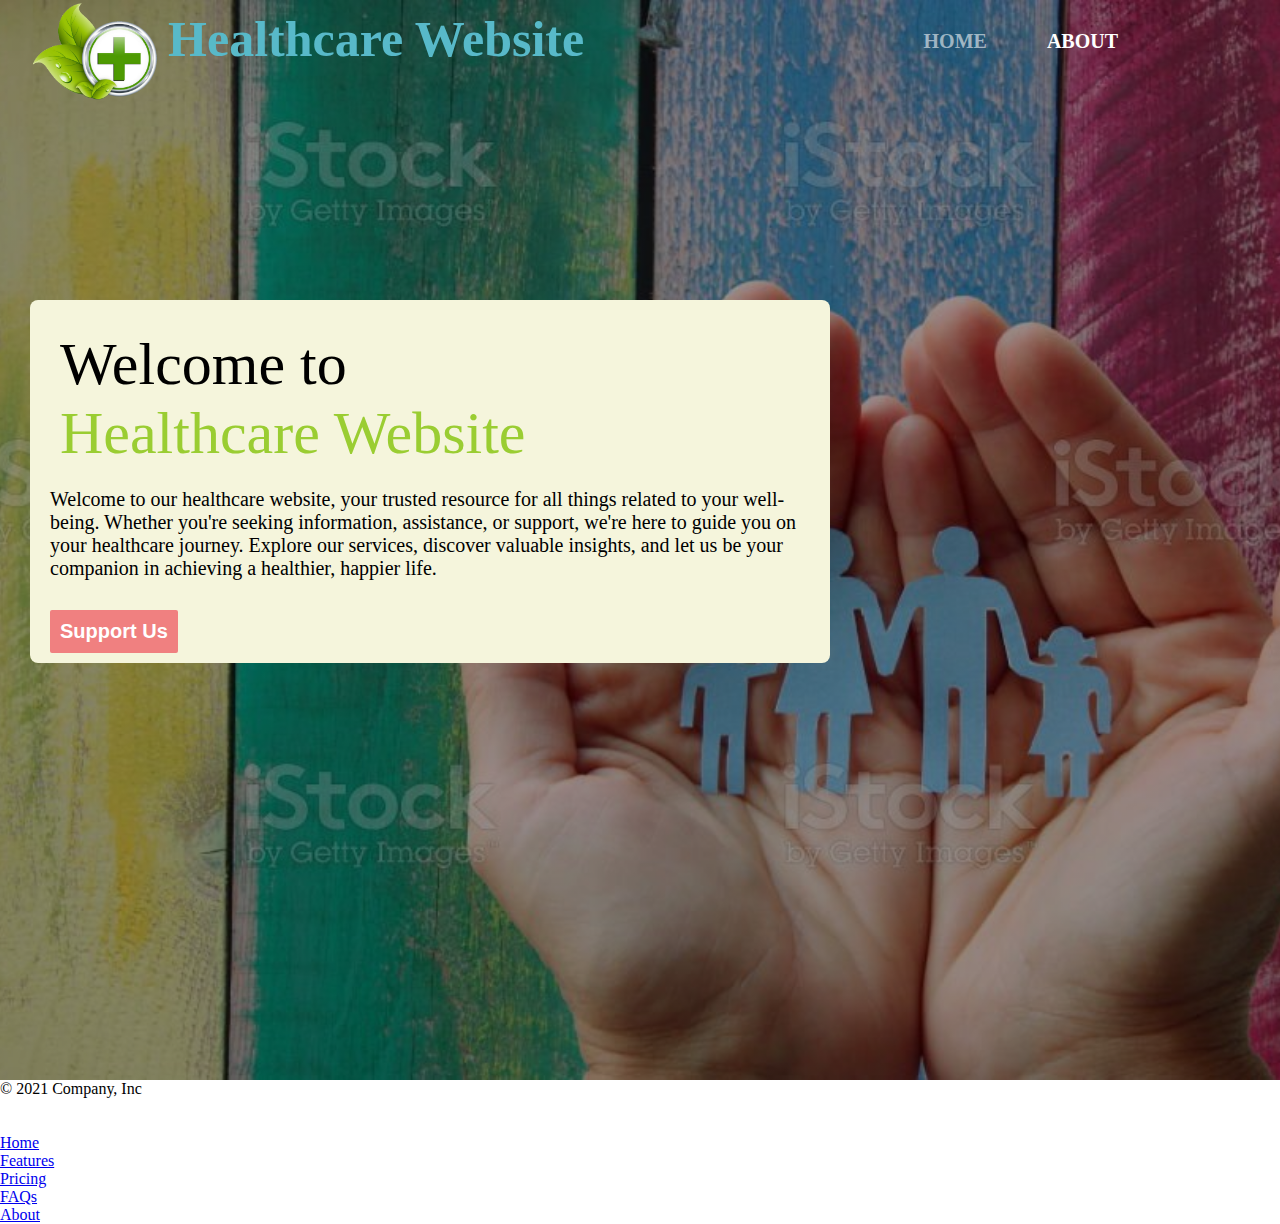
<file: index.html>
<!DOCTYPE html>
<html lang="en">

<head>
  <meta charset="UTF-8">
  <meta http-equiv="X-UA-Compatible" content="IE=edge">
  <meta name="viewport" content="width=device-width, initial-scale=1.0">
  <title>Healthcare Website</title>
  <link rel="icon" href="img/67606-green-healthcare-medicine-health-care-icon.png">
  <link rel="stylesheet" href="css/style.css">
  <link href="https://cdn.jsdelivr.net/npm/bootstrap@5.1.3/dist/css/bootstrap.min.css" rel="stylesheet"
    integrity="sha384-1BmE4kWBq78iYhFldvKuhfTAU6auU8tT94WrHftjDbrCEXSU1oBoqyl2QvZ6jIW3" crossorigin="anonymous">
</head>

<body>
  <div class="wrapper">
    <div class="navbar-div">
      <img class="logo" src="img/67606-green-healthcare-medicine-health-care-icon.png" alt="logo image">
      <h2>Healthcare Website</h2>
      <ul>
        <li><a id="active" href="/">Home</a></li>
        <li><a href="about.html">About</a></li>
      </ul>
    </div>
    <div class="content">
      <div class="main">
        Welcome to<br><span>Healthcare Website</span>
      </div>
      <p>
       Welcome to our healthcare website, your trusted resource for all things related to your well-being. Whether you're seeking information, assistance, or support, we're here to guide you on your healthcare journey. Explore our services, discover valuable insights, and let us be your companion in achieving a healthier, happier life.
      </p>
      <button class="content-btn">Support Us</button>
    </div>
  </div>
  <div class="container">
    <footer class="d-flex flex-wrap justify-content-between align-items-center py-3 my-4 border-top">
      <p class="col-md-4 mb-0 text-muted">© 2021 Company, Inc</p>

      <a href="/"
        class="col-md-4 d-flex align-items-center justify-content-center mb-3 mb-md-0 me-md-auto link-dark text-decoration-none">
        <svg class="bi me-2" width="40" height="32">
          <use xlink:href="#bootstrap"></use>
        </svg>
      </a>

      <ul class="nav col-md-4 justify-content-end">
        <li class="nav-item"><a href="#" class="nav-link px-2 text-muted">Home</a></li>
        <li class="nav-item"><a href="#" class="nav-link px-2 text-muted">Features</a></li>
        <li class="nav-item"><a href="#" class="nav-link px-2 text-muted">Pricing</a></li>
        <li class="nav-item"><a href="#" class="nav-link px-2 text-muted">FAQs</a></li>
        <li class="nav-item"><a href="#" class="nav-link px-2 text-muted">About</a></li>
      </ul>
    </footer>
  </div>
  <script src="js/index.js"></script>
  <script src="https://cdn.jsdelivr.net/npm/bootstrap@5.1.3/dist/js/bootstrap.bundle.min.js"
    integrity="sha384-ka7Sk0Gln4gmtz2MlQnikT1wXgYsOg+OMhuP+IlRH9sENBO0LRn5q+8nbTov4+1p"
    crossorigin="anonymous"></script>
</body>

</html>
</file>
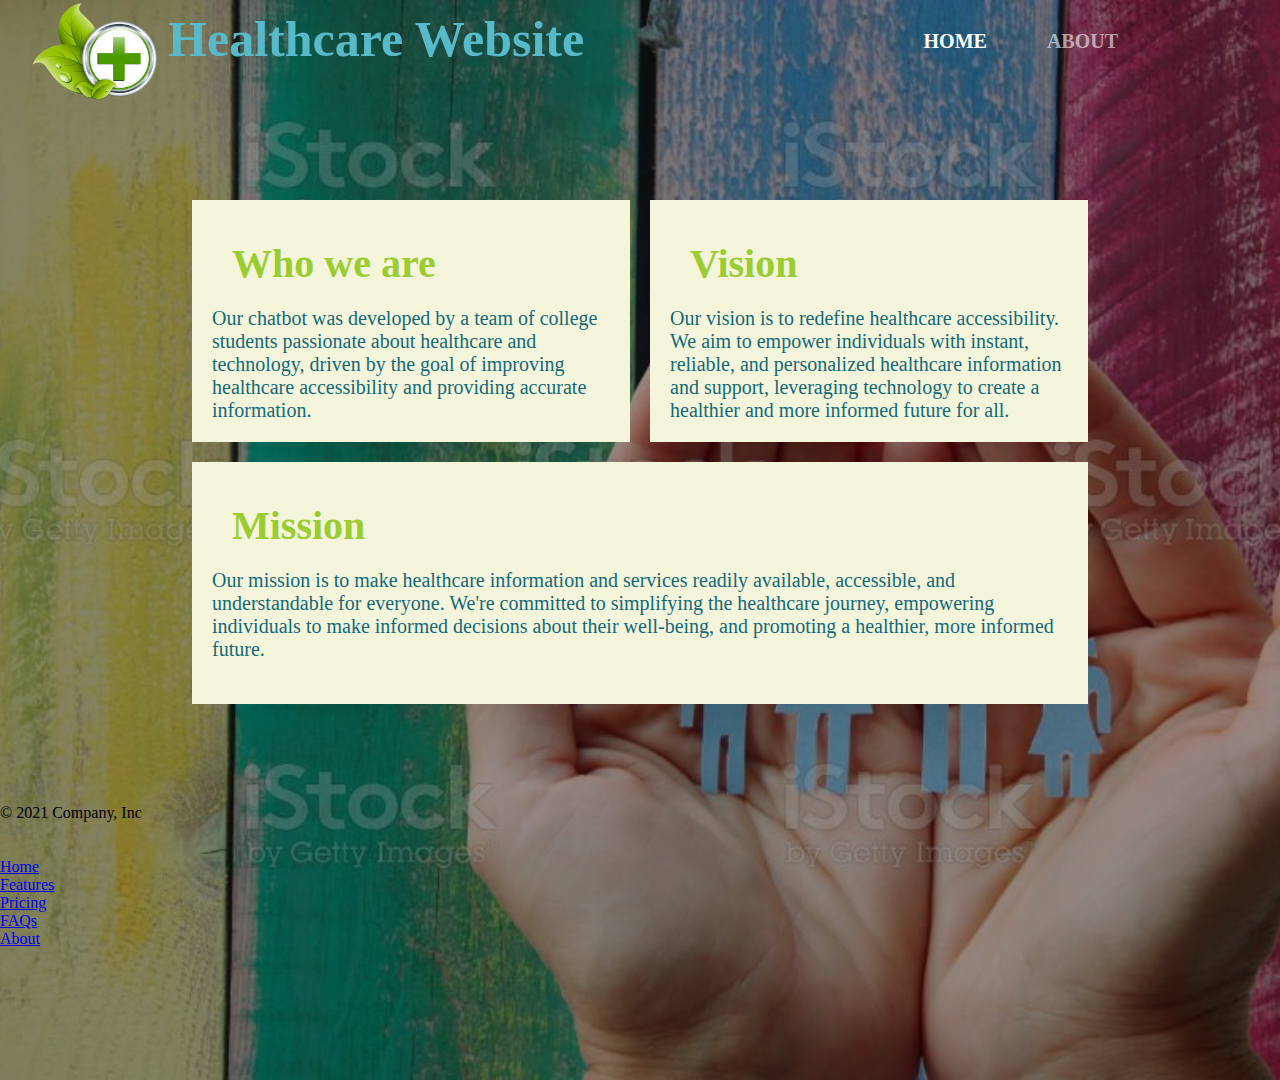
<file: about.html>
<!DOCTYPE html>
<html lang="en">

<head>
  <meta charset="UTF-8">
  <meta http-equiv="X-UA-Compatible" content="IE=edge">
  <meta name="viewport" content="width=device-width, initial-scale=1.0">
  <title>Healthcare Website</title>
  <link rel="icon" href="img/67606-green-healthcare-medicine-health-care-icon.png">
  <link rel="stylesheet" href="css/style.css">
  <link href="https://cdn.jsdelivr.net/npm/bootstrap@5.1.3/dist/css/bootstrap.min.css" rel="stylesheet"
    integrity="sha384-1BmE4kWBq78iYhFldvKuhfTAU6auU8tT94WrHftjDbrCEXSU1oBoqyl2QvZ6jIW3" crossorigin="anonymous">
</head>

<body>
  <div class="wrapper">
    <div class="navbar-div">
      <img class="logo" src="img/67606-green-healthcare-medicine-health-care-icon.png" alt="logo image">
      <h2>Healthcare Website</h2>
      <ul>
        <li><a href="index.html">Home</a></li>
        <li><a id="active" href="/about.html">About</a></li>
      </ul>
    </div>
    <div class="about-content">
      <div class="items">
        <h3>Who we are</h3>
        <p>Our chatbot was developed by a team of college students passionate about healthcare and technology, driven by the goal of improving healthcare accessibility and providing accurate information.</p>
      </div>
      <div class="items">
        <h3>Vision</h3>
        <p>Our vision is to redefine healthcare accessibility. We aim to empower individuals with instant, reliable, and personalized healthcare information and support, leveraging technology to create a healthier and more informed future for all.</p>
      </div>
      <div class="items mission-item">
        <h3>Mission</h3>
        <p>Our mission is to make healthcare information and services readily available, accessible, and understandable for everyone. We're committed to simplifying the healthcare journey, empowering individuals to make informed decisions about their well-being, and promoting a healthier, more informed future.</p>
      </div>
    </div>
    <div class="container">
      <footer class="d-flex flex-wrap justify-content-between align-items-center py-3 my-4 border-top">
        <p class="col-md-4 mb-0 text-muted">© 2021 Company, Inc</p>

        <a href="/"
          class="col-md-4 d-flex align-items-center justify-content-center mb-3 mb-md-0 me-md-auto link-dark text-decoration-none">
          <svg class="bi me-2" width="40" height="32">
            <use xlink:href="#bootstrap"></use>
          </svg>
        </a>

        <ul class="nav col-md-4 justify-content-end">
          <li class="nav-item"><a href="#" class="nav-link px-2 text-muted">Home</a></li>
          <li class="nav-item"><a href="#" class="nav-link px-2 text-muted">Features</a></li>
          <li class="nav-item"><a href="#" class="nav-link px-2 text-muted">Pricing</a></li>
          <li class="nav-item"><a href="#" class="nav-link px-2 text-muted">FAQs</a></li>
          <li class="nav-item"><a href="#" class="nav-link px-2 text-muted">About</a></li>
        </ul>
      </footer>
    </div>
    <script src="js/index.js"></script>
    <script src="https://cdn.jsdelivr.net/npm/bootstrap@5.1.3/dist/js/bootstrap.bundle.min.js"
      integrity="sha384-ka7Sk0Gln4gmtz2MlQnikT1wXgYsOg+OMhuP+IlRH9sENBO0LRn5q+8nbTov4+1p"
      crossorigin="anonymous"></script>
</body>

</html>
</file>
<file: css/style.css>
* {
  margin: 0;
  padding: 0;
  box-sizing: border-box;
}
.wrapper {
  width: 100%;
  height: 120vh;
  background-image: linear-gradient(to top,rgb(0,0,0,0.4),rgb(0,0,0,0.4)), url(../img/bg.jpeg);
  background-position: center;
  background-size: cover;
}

.navbar-div {
  width: 95%;
  margin: auto;
  height: 100px;
}

.logo {
  height: 100px;
  float:left;
  opacity: 1;
}

.navbar-div h2{
  padding: 10px;
  display: inline-block;
  color: rgb(88, 185, 201);
  font-size: 50px;
}

.navbar-div ul{
  display: flex;
  float: right;
  justify-content: center;
  align-items: center;
  margin-right: 100px;
}

.navbar-div ul li {
  list-style: none;
  margin: 30px 0;
}

.navbar-div ul li a{
  text-decoration: none;
  padding: 10px 30px;
  font-size: 20px;
  color: white;
  transition: 0.5s ease-in-out;
  font-weight: bold;
  text-transform: uppercase;
}

.navbar-div ul li a:hover {
  color: rgb(184, 60, 81);
  background-color: whitesmoke;
  border-radius: 6px;
}

.content {
  width: 800px;
  position: absolute;
  top: 300px;
  left: 30px;
  background-color: beige;
  border-radius: 8px;
}

.main {
  font-size: 60px;
  padding-top: 30px;
  padding-left: 30px
}

.main span{
  color: yellowgreen;
}

.content p {
  font-size: 20px;
  padding: 20px;
}

.content-btn {
  padding: 10px;
  font-size: 20px;
  color: white;
  background-color: lightcoral;
  margin: 10px 20px;
  border: none;
  border-radius: 2px;
  cursor: pointer;
  font-weight: bold;
  transition: 0.5s ease;
}

.content-btn:hover {
  background-color: aliceblue;
  color: royalblue;
}

#active {
  color: rgba(255, 255, 255, 0.575);
}

.about-content{
  display: grid;
  grid-template-columns: 1fr 1fr;
  grid-template-rows: 1fr 1fr;
  grid-gap: 20px;
  width: 70%;
  margin:100px auto; 
}

.items {
  background-color: beige;
  padding: 20px;
}

.items h3{
  font-size: 40px;
  color: yellowgreen;
  margin: 20px;
}



.mission-item {
  grid-column-start: 1;
  grid-column-end: -1;
}

.items p {
  font-size: 20px;
  color:rgb(18, 106, 119);
}

.items ul li {
  font-size: 20px;
  margin: 10px 0;
  color:rgb(18, 106, 119);
}

.about-heading {
  position: absolute;
  top: 100px;
  left: 400px;
  font-size: 70px;
  color:rgb(147, 208, 243);
  transition: 0.5s ease-in;
}

.about-heading:hover {
  border-bottom: 8px solid rgb(184, 211, 31);
}

.service-content {
  width: 70%;
  margin: 150px auto;
}

.service-heading {
  position: absolute;
  top: 140px;
  left: 650px;
  font-size: 70px;
  color:rgb(147, 208, 243);
  transition: 0.5s ease-out;
}

.service-heading:hover {
  border-bottom: 8px solid brown;
}

input[type=text], select, textarea {
  width: 100%; 
  padding: 12px; 
  border: 1px solid #ccc;
  border-radius: 4px; 
  box-sizing: border-box;
  margin-top: 6px; 
  margin-bottom: 16px;
  resize: vertical 
}

input[type=submit] {
  background-color: #04AA6D;
  color: white;
  padding: 12px 20px;
  border: none;
  border-radius: 4px;
  cursor: pointer;
}

input[type=submit]:hover {
  background-color: #45a049;
}

.form-container {
  border-radius: 5px;
  background-color: #f2f2f2;
  padding: 20px;
  width: 80%;
  margin:150px auto;
}

.form-heading {
  position: absolute;
  top: 140px;
  left: 600px;
  font-size: 70px;
  color:rgb(147, 208, 243);
  transition: 0.5s ease-out;
}

.form-heading:hover {
  border-bottom: 8px solid rgba(238, 188, 23, 0.925);
}
</file>
